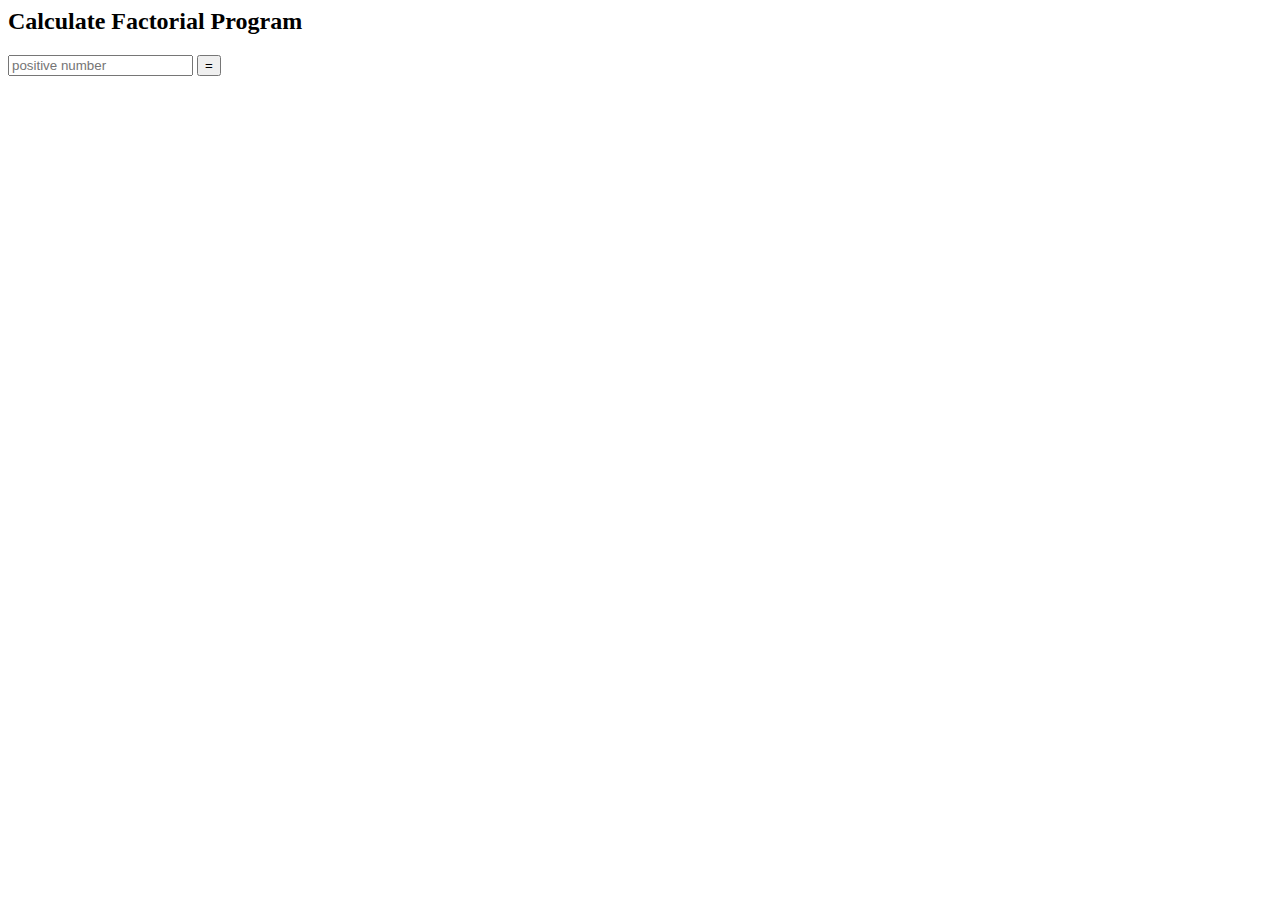
<file: calcFactorial/index.html>
<html>
    <head>
        <style src='index.css'></style>
    </head>
    <body>
        <h2>
        Calculate Factorial Program
        </h2>

        <input 
            id="valueNum" 
            type="number" 
            placeholder="positive number"
            >
        
        <button type="button" onClick="clickHandler()">=</button>

        <h2 id="res"></h2>

    </body>

    <script src="index.js"></script>
</html>
</file>
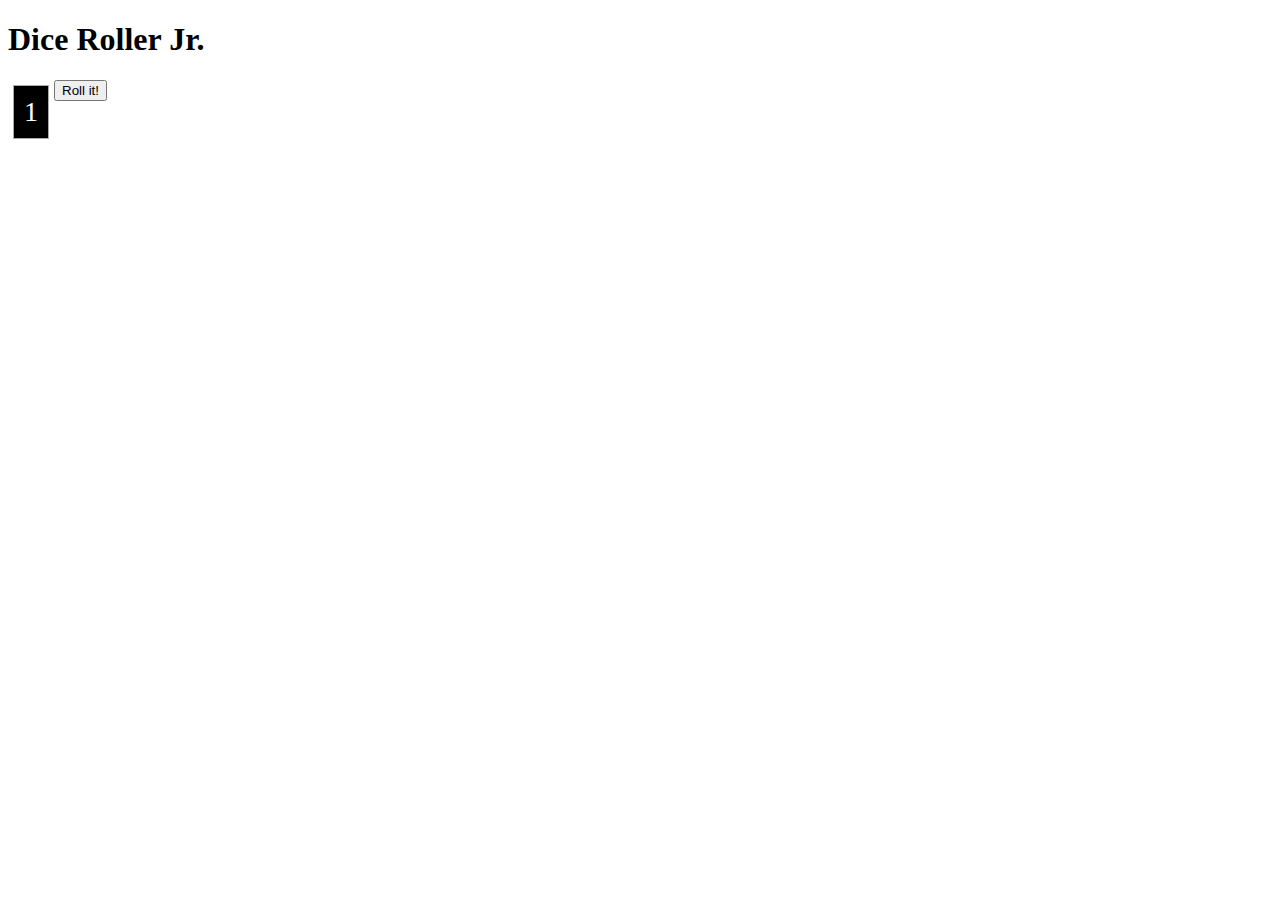
<file: diceRoller.html>
<!doctype html>

<html>
    <head>
        <title> Dice Roller Jr. </title>
        <meta charset='UTF-8'> </meta>
        <link rel='stylesheet' href='diceRoller.css'></link>
        <script src="/diceRoller.js"></script>
    </head>
    <body>
        <h1>Dice Roller Jr.</h1>
        
        <div id=die class=dice>1</div>


        <button onClick='rollingDice()'>Roll it!</button>

        <h2 id='status'></h2>
    </body>
</html>
</file>
<file: diceRoller.css>
div.dice {
    float: left;
    width: 50 px;
    background: black;
    border: #AAA 1.5px solid;
    padding: 10px;
    font-size: 28px;
    color: white;
    text-align: left;
    margin: 5px;
}
</file>
